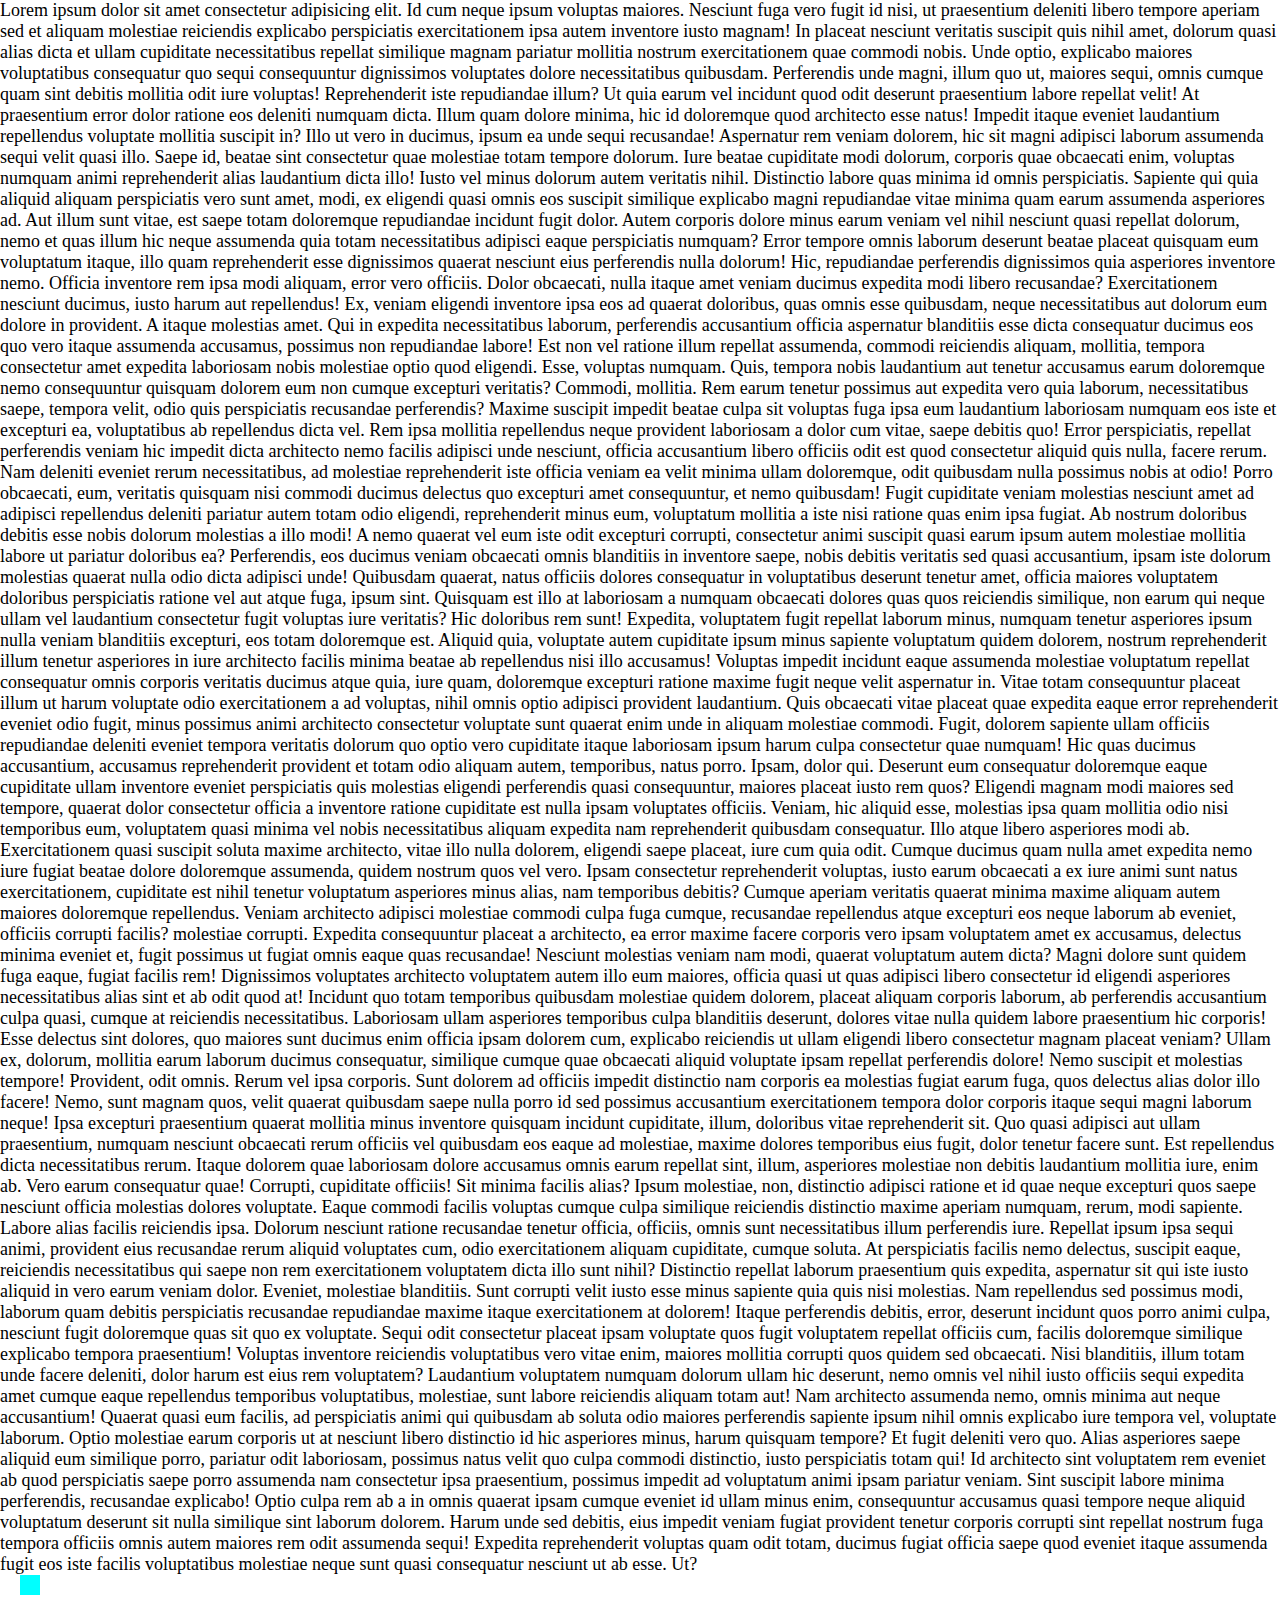
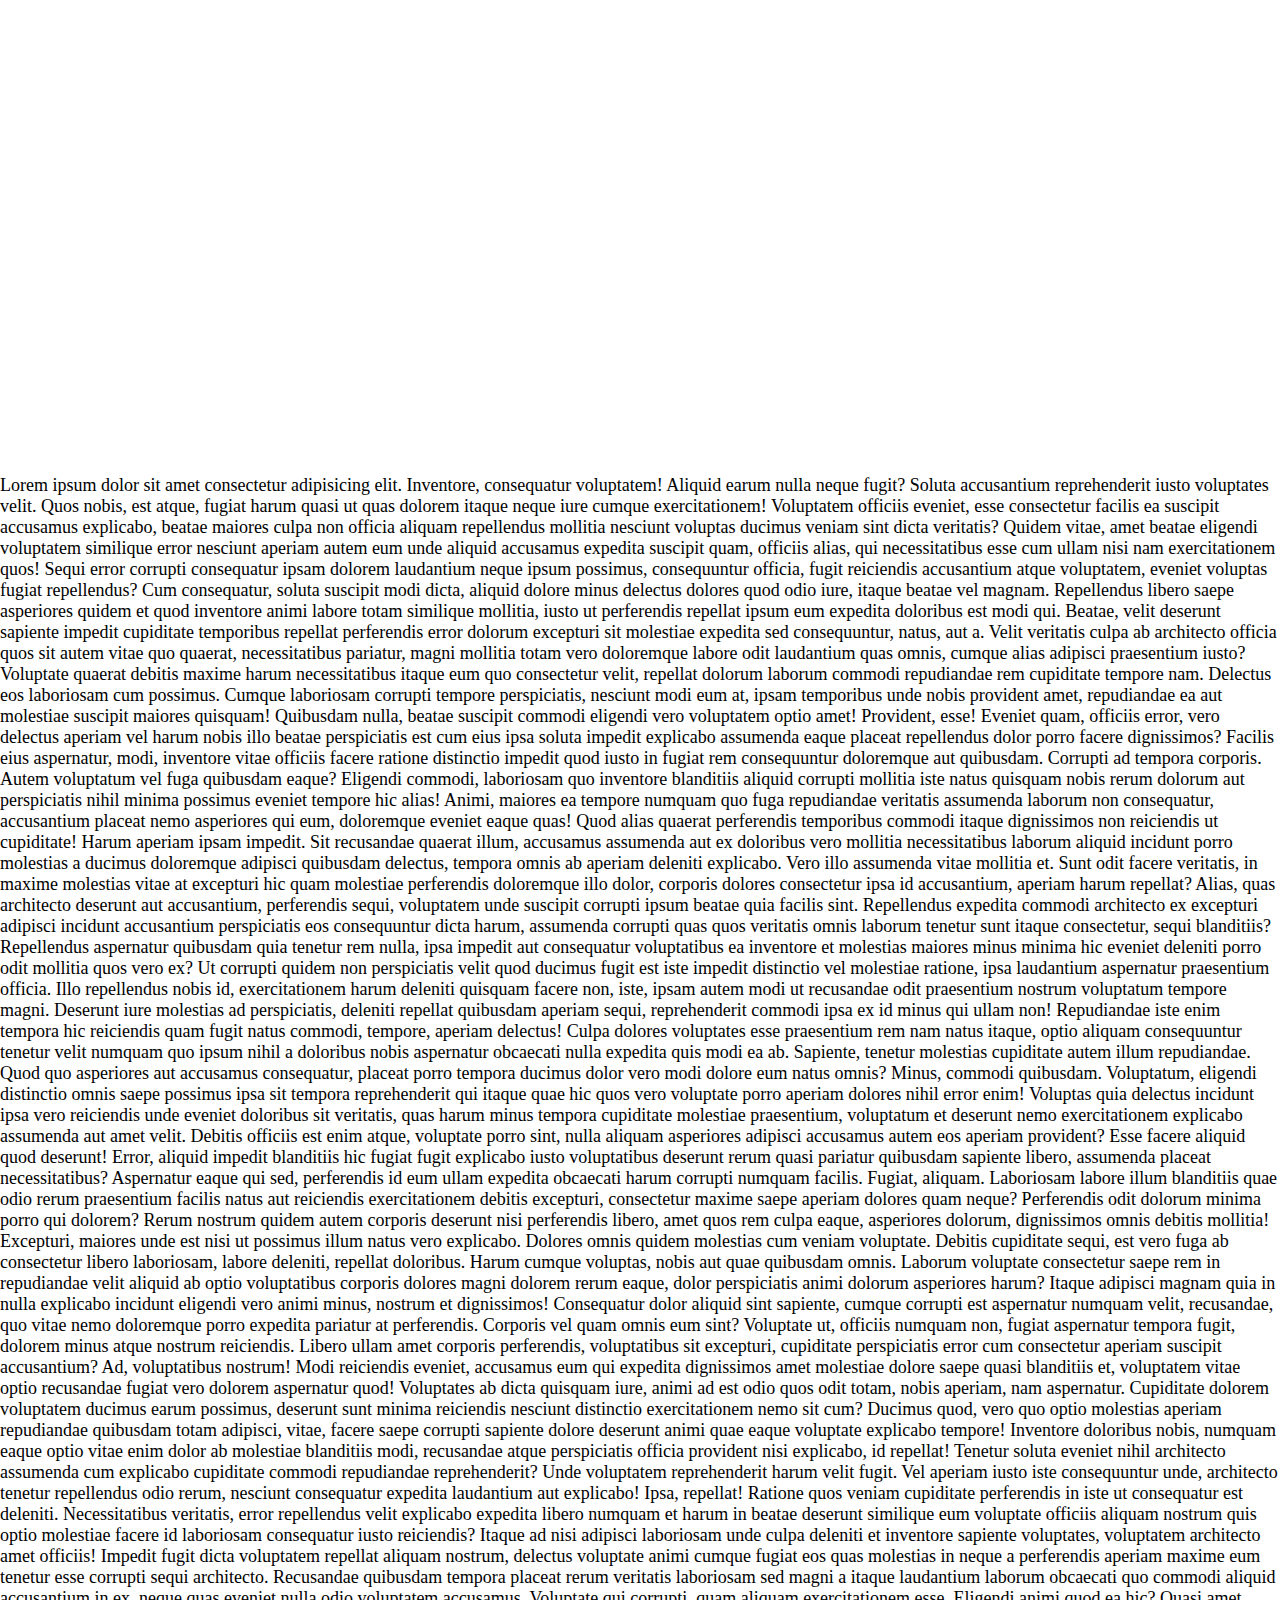
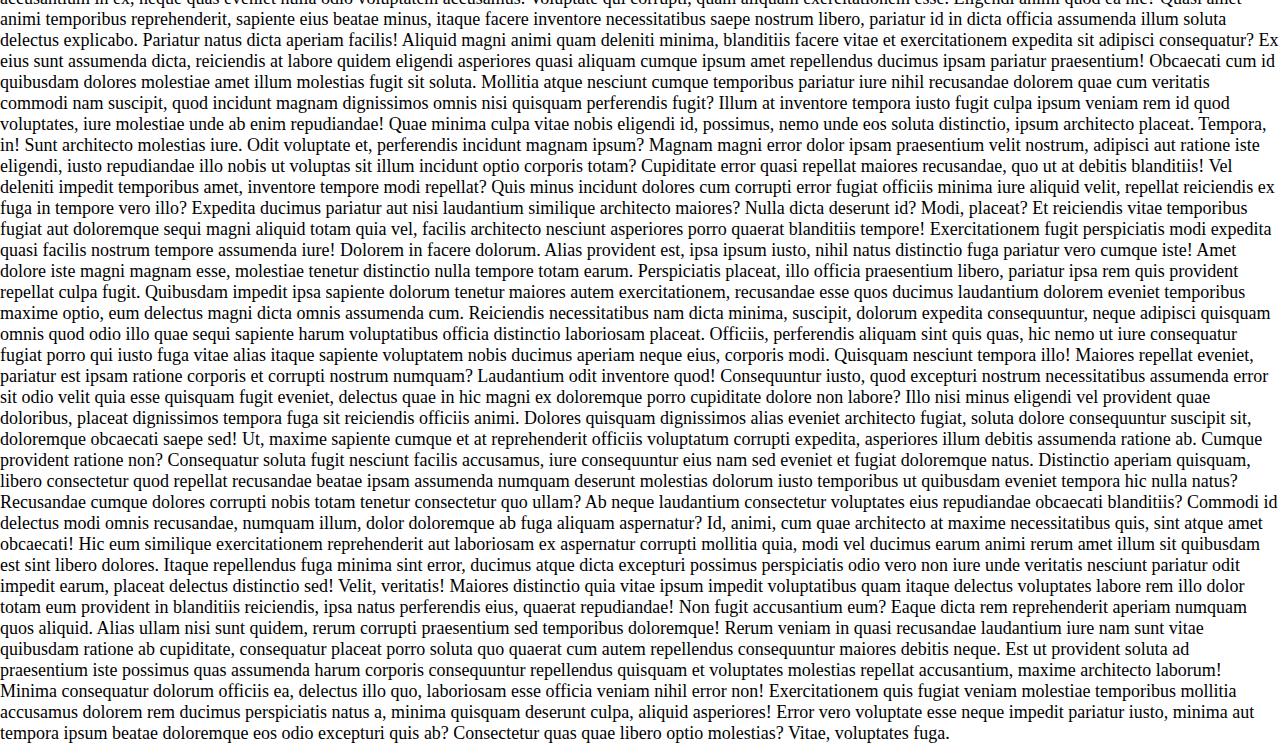
<file: index.html>
<!DOCTYPE html>
<html lang="en">
	<head>
		<meta charset="UTF-8" />
		<meta http-equiv="X-UA-Compatible" content="IE=edge" />
		<meta name="viewport" content="width=device-width, initial-scale=1.0" />
		<title>Document</title>
		<style>
			* {
				padding: 0;
				margin: 0;
				font-size: 18px;
			}
			.contain {
				position: relative;
			}
			.box {
				height: 500px;
			}
			.sticky {
				position: sticky;
        left: 20px;
        top: 20px;
				width: 20px;
				height: 20px;
				background-color: #0ff;
			}
		</style>
	</head>
	<body>
		<div class="contain">
			<p>
				Lorem ipsum dolor sit amet consectetur adipisicing elit. Id cum neque
				ipsum voluptas maiores. Nesciunt fuga vero fugit id nisi, ut praesentium
				deleniti libero tempore aperiam sed et aliquam molestiae reiciendis
				explicabo perspiciatis exercitationem ipsa autem inventore iusto magnam!
				In placeat nesciunt veritatis suscipit quis nihil amet, dolorum quasi
				alias dicta et ullam cupiditate necessitatibus repellat similique magnam
				pariatur mollitia nostrum exercitationem quae commodi nobis. Unde optio,
				explicabo maiores voluptatibus consequatur quo sequi consequuntur
				dignissimos voluptates dolore necessitatibus quibusdam. Perferendis unde
				magni, illum quo ut, maiores sequi, omnis cumque quam sint debitis
				mollitia odit iure voluptas! Reprehenderit iste repudiandae illum? Ut
				quia earum vel incidunt quod odit deserunt praesentium labore repellat
				velit! At praesentium error dolor ratione eos deleniti numquam dicta.
				Illum quam dolore minima, hic id doloremque quod architecto esse natus!
				Impedit itaque eveniet laudantium repellendus voluptate mollitia
				suscipit in? Illo ut vero in ducimus, ipsum ea unde sequi recusandae!
				Aspernatur rem veniam dolorem, hic sit magni adipisci laborum assumenda
				sequi velit quasi illo. Saepe id, beatae sint consectetur quae molestiae
				totam tempore dolorum. Iure beatae cupiditate modi dolorum, corporis
				quae obcaecati enim, voluptas numquam animi reprehenderit alias
				laudantium dicta illo! Iusto vel minus dolorum autem veritatis nihil.
				Distinctio labore quas minima id omnis perspiciatis. Sapiente qui quia
				aliquid aliquam perspiciatis vero sunt amet, modi, ex eligendi quasi
				omnis eos suscipit similique explicabo magni repudiandae vitae minima
				quam earum assumenda asperiores ad. Aut illum sunt vitae, est saepe
				totam doloremque repudiandae incidunt fugit dolor. Autem corporis dolore
				minus earum veniam vel nihil nesciunt quasi repellat dolorum, nemo et
				quas illum hic neque assumenda quia totam necessitatibus adipisci eaque
				perspiciatis numquam? Error tempore omnis laborum deserunt beatae
				placeat quisquam eum voluptatum itaque, illo quam reprehenderit esse
				dignissimos quaerat nesciunt eius perferendis nulla dolorum! Hic,
				repudiandae perferendis dignissimos quia asperiores inventore nemo.
				Officia inventore rem ipsa modi aliquam, error vero officiis. Dolor
				obcaecati, nulla itaque amet veniam ducimus expedita modi libero
				recusandae? Exercitationem nesciunt ducimus, iusto harum aut
				repellendus! Ex, veniam eligendi inventore ipsa eos ad quaerat
				doloribus, quas omnis esse quibusdam, neque necessitatibus aut dolorum
				eum dolore in provident. A itaque molestias amet. Qui in expedita
				necessitatibus laborum, perferendis accusantium officia aspernatur
				blanditiis esse dicta consequatur ducimus eos quo vero itaque assumenda
				accusamus, possimus non repudiandae labore! Est non vel ratione illum
				repellat assumenda, commodi reiciendis aliquam, mollitia, tempora
				consectetur amet expedita laboriosam nobis molestiae optio quod
				eligendi. Esse, voluptas numquam. Quis, tempora nobis laudantium aut
				tenetur accusamus earum doloremque nemo consequuntur quisquam dolorem
				eum non cumque excepturi veritatis? Commodi, mollitia. Rem earum tenetur
				possimus aut expedita vero quia laborum, necessitatibus saepe, tempora
				velit, odio quis perspiciatis recusandae perferendis? Maxime suscipit
				impedit beatae culpa sit voluptas fuga ipsa eum laudantium laboriosam
				numquam eos iste et excepturi ea, voluptatibus ab repellendus dicta vel.
				Rem ipsa mollitia repellendus neque provident laboriosam a dolor cum
				vitae, saepe debitis quo! Error perspiciatis, repellat perferendis
				veniam hic impedit dicta architecto nemo facilis adipisci unde nesciunt,
				officia accusantium libero officiis odit est quod consectetur aliquid
				quis nulla, facere rerum. Nam deleniti eveniet rerum necessitatibus, ad
				molestiae reprehenderit iste officia veniam ea velit minima ullam
				doloremque, odit quibusdam nulla possimus nobis at odio! Porro
				obcaecati, eum, veritatis quisquam nisi commodi ducimus delectus quo
				excepturi amet consequuntur, et nemo quibusdam! Fugit cupiditate veniam
				molestias nesciunt amet ad adipisci repellendus deleniti pariatur autem
				totam odio eligendi, reprehenderit minus eum, voluptatum mollitia a iste
				nisi ratione quas enim ipsa fugiat. Ab nostrum doloribus debitis esse
				nobis dolorum molestias a illo modi! A nemo quaerat vel eum iste odit
				excepturi corrupti, consectetur animi suscipit quasi earum ipsum autem
				molestiae mollitia labore ut pariatur doloribus ea? Perferendis, eos
				ducimus veniam obcaecati omnis blanditiis in inventore saepe, nobis
				debitis veritatis sed quasi accusantium, ipsam iste dolorum molestias
				quaerat nulla odio dicta adipisci unde! Quibusdam quaerat, natus
				officiis dolores consequatur in voluptatibus deserunt tenetur amet,
				officia maiores voluptatem doloribus perspiciatis ratione vel aut atque
				fuga, ipsum sint. Quisquam est illo at laboriosam a numquam obcaecati
				dolores quas quos reiciendis similique, non earum qui neque ullam vel
				laudantium consectetur fugit voluptas iure veritatis? Hic doloribus rem
				sunt! Expedita, voluptatem fugit repellat laborum minus, numquam tenetur
				asperiores ipsum nulla veniam blanditiis excepturi, eos totam doloremque
				est. Aliquid quia, voluptate autem cupiditate ipsum minus sapiente
				voluptatum quidem dolorem, nostrum reprehenderit illum tenetur
				asperiores in iure architecto facilis minima beatae ab repellendus nisi
				illo accusamus! Voluptas impedit incidunt eaque assumenda molestiae
				voluptatum repellat consequatur omnis corporis veritatis ducimus atque
				quia, iure quam, doloremque excepturi ratione maxime fugit neque velit
				aspernatur in. Vitae totam consequuntur placeat illum ut harum voluptate
				odio exercitationem a ad voluptas, nihil omnis optio adipisci provident
				laudantium. Quis obcaecati vitae placeat quae expedita eaque error
				reprehenderit eveniet odio fugit, minus possimus animi architecto
				consectetur voluptate sunt quaerat enim unde in aliquam molestiae
				commodi. Fugit, dolorem sapiente ullam officiis repudiandae deleniti
				eveniet tempora veritatis dolorum quo optio vero cupiditate itaque
				laboriosam ipsum harum culpa consectetur quae numquam! Hic quas ducimus
				accusantium, accusamus reprehenderit provident et totam odio aliquam
				autem, temporibus, natus porro. Ipsam, dolor qui. Deserunt eum
				consequatur doloremque eaque cupiditate ullam inventore eveniet
				perspiciatis quis molestias eligendi perferendis quasi consequuntur,
				maiores placeat iusto rem quos? Eligendi magnam modi maiores sed
				tempore, quaerat dolor consectetur officia a inventore ratione
				cupiditate est nulla ipsam voluptates officiis. Veniam, hic aliquid
				esse, molestias ipsa quam mollitia odio nisi temporibus eum, voluptatem
				quasi minima vel nobis necessitatibus aliquam expedita nam reprehenderit
				quibusdam consequatur. Illo atque libero asperiores modi ab.
				Exercitationem quasi suscipit soluta maxime architecto, vitae illo nulla
				dolorem, eligendi saepe placeat, iure cum quia odit. Cumque ducimus quam
				nulla amet expedita nemo iure fugiat beatae dolore doloremque assumenda,
				quidem nostrum quos vel vero. Ipsam consectetur reprehenderit voluptas,
				iusto earum obcaecati a ex iure animi sunt natus exercitationem,
				cupiditate est nihil tenetur voluptatum asperiores minus alias, nam
				temporibus debitis? Cumque aperiam veritatis quaerat minima maxime
				aliquam autem maiores doloremque repellendus. Veniam architecto adipisci
				molestiae commodi culpa fuga cumque, recusandae repellendus atque
				excepturi eos neque laborum ab eveniet, officiis corrupti facilis?
				molestiae corrupti. Expedita consequuntur placeat a architecto, ea error
				maxime facere corporis vero ipsam voluptatem amet ex accusamus, delectus
				minima eveniet et, fugit possimus ut fugiat omnis eaque quas recusandae!
				Nesciunt molestias veniam nam modi, quaerat voluptatum autem dicta?
				Magni dolore sunt quidem fuga eaque, fugiat facilis rem! Dignissimos
				voluptates architecto voluptatem autem illo eum maiores, officia quasi
				ut quas adipisci libero consectetur id eligendi asperiores
				necessitatibus alias sint et ab odit quod at! Incidunt quo totam
				temporibus quibusdam molestiae quidem dolorem, placeat aliquam corporis
				laborum, ab perferendis accusantium culpa quasi, cumque at reiciendis
				necessitatibus. Laboriosam ullam asperiores temporibus culpa blanditiis
				deserunt, dolores vitae nulla quidem labore praesentium hic corporis!
				Esse delectus sint dolores, quo maiores sunt ducimus enim officia ipsam
				dolorem cum, explicabo reiciendis ut ullam eligendi libero consectetur
				magnam placeat veniam? Ullam ex, dolorum, mollitia earum laborum ducimus
				consequatur, similique cumque quae obcaecati aliquid voluptate ipsam
				repellat perferendis dolore! Nemo suscipit et molestias tempore!
				Provident, odit omnis. Rerum vel ipsa corporis. Sunt dolorem ad officiis
				impedit distinctio nam corporis ea molestias fugiat earum fuga, quos
				delectus alias dolor illo facere! Nemo, sunt magnam quos, velit quaerat
				quibusdam saepe nulla porro id sed possimus accusantium exercitationem
				tempora dolor corporis itaque sequi magni laborum neque! Ipsa excepturi
				praesentium quaerat mollitia minus inventore quisquam incidunt
				cupiditate, illum, doloribus vitae reprehenderit sit. Quo quasi adipisci
				aut ullam praesentium, numquam nesciunt obcaecati rerum officiis vel
				quibusdam eos eaque ad molestiae, maxime dolores temporibus eius fugit,
				dolor tenetur facere sunt. Est repellendus dicta necessitatibus rerum.
				Itaque dolorem quae laboriosam dolore accusamus omnis earum repellat
				sint, illum, asperiores molestiae non debitis laudantium mollitia iure,
				enim ab. Vero earum consequatur quae! Corrupti, cupiditate officiis! Sit
				minima facilis alias? Ipsum molestiae, non, distinctio adipisci ratione
				et id quae neque excepturi quos saepe nesciunt officia molestias dolores
				voluptate. Eaque commodi facilis voluptas cumque culpa similique
				reiciendis distinctio maxime aperiam numquam, rerum, modi sapiente.
				Labore alias facilis reiciendis ipsa. Dolorum nesciunt ratione
				recusandae tenetur officia, officiis, omnis sunt necessitatibus illum
				perferendis iure. Repellat ipsum ipsa sequi animi, provident eius
				recusandae rerum aliquid voluptates cum, odio exercitationem aliquam
				cupiditate, cumque soluta. At perspiciatis facilis nemo delectus,
				suscipit eaque, reiciendis necessitatibus qui saepe non rem
				exercitationem voluptatem dicta illo sunt nihil? Distinctio repellat
				laborum praesentium quis expedita, aspernatur sit qui iste iusto aliquid
				in vero earum veniam dolor. Eveniet, molestiae blanditiis. Sunt corrupti
				velit iusto esse minus sapiente quia quis nisi molestias. Nam
				repellendus sed possimus modi, laborum quam debitis perspiciatis
				recusandae repudiandae maxime itaque exercitationem at dolorem! Itaque
				perferendis debitis, error, deserunt incidunt quos porro animi culpa,
				nesciunt fugit doloremque quas sit quo ex voluptate. Sequi odit
				consectetur placeat ipsam voluptate quos fugit voluptatem repellat
				officiis cum, facilis doloremque similique explicabo tempora
				praesentium! Voluptas inventore reiciendis voluptatibus vero vitae enim,
				maiores mollitia corrupti quos quidem sed obcaecati. Nisi blanditiis,
				illum totam unde facere deleniti, dolor harum est eius rem voluptatem?
				Laudantium voluptatem numquam dolorum ullam hic deserunt, nemo omnis vel
				nihil iusto officiis sequi expedita amet cumque eaque repellendus
				temporibus voluptatibus, molestiae, sunt labore reiciendis aliquam totam
				aut! Nam architecto assumenda nemo, omnis minima aut neque accusantium!
				Quaerat quasi eum facilis, ad perspiciatis animi qui quibusdam ab soluta
				odio maiores perferendis sapiente ipsum nihil omnis explicabo iure
				tempora vel, voluptate laborum. Optio molestiae earum corporis ut at
				nesciunt libero distinctio id hic asperiores minus, harum quisquam
				tempore? Et fugit deleniti vero quo. Alias asperiores saepe aliquid eum
				similique porro, pariatur odit laboriosam, possimus natus velit quo
				culpa commodi distinctio, iusto perspiciatis totam qui! Id architecto
				sint voluptatem rem eveniet ab quod perspiciatis saepe porro assumenda
				nam consectetur ipsa praesentium, possimus impedit ad voluptatum animi
				ipsam pariatur veniam. Sint suscipit labore minima perferendis,
				recusandae explicabo! Optio culpa rem ab a in omnis quaerat ipsam cumque
				eveniet id ullam minus enim, consequuntur accusamus quasi tempore neque
				aliquid voluptatum deserunt sit nulla similique sint laborum dolorem.
				Harum unde sed debitis, eius impedit veniam fugiat provident tenetur
				corporis corrupti sint repellat nostrum fuga tempora officiis omnis
				autem maiores rem odit assumenda sequi! Expedita reprehenderit voluptas
				quam odit totam, ducimus fugiat officia saepe quod eveniet itaque
				assumenda fugit eos iste facilis voluptatibus molestiae neque sunt quasi
				consequatur nesciunt ut ab esse. Ut?
			</p>
			<div class="box">
        <div class="sticky"></div>
      </div>
			<p>
				Lorem ipsum dolor sit amet consectetur adipisicing elit. Inventore,
				consequatur voluptatem! Aliquid earum nulla neque fugit? Soluta
				accusantium reprehenderit iusto voluptates velit. Quos nobis, est atque,
				fugiat harum quasi ut quas dolorem itaque neque iure cumque
				exercitationem! Voluptatem officiis eveniet, esse consectetur facilis ea
				suscipit accusamus explicabo, beatae maiores culpa non officia aliquam
				repellendus mollitia nesciunt voluptas ducimus veniam sint dicta
				veritatis? Quidem vitae, amet beatae eligendi voluptatem similique error
				nesciunt aperiam autem eum unde aliquid accusamus expedita suscipit
				quam, officiis alias, qui necessitatibus esse cum ullam nisi nam
				exercitationem quos! Sequi error corrupti consequatur ipsam dolorem
				laudantium neque ipsum possimus, consequuntur officia, fugit reiciendis
				accusantium atque voluptatem, eveniet voluptas fugiat repellendus? Cum
				consequatur, soluta suscipit modi dicta, aliquid dolore minus delectus
				dolores quod odio iure, itaque beatae vel magnam. Repellendus libero
				saepe asperiores quidem et quod inventore animi labore totam similique
				mollitia, iusto ut perferendis repellat ipsum eum expedita doloribus est
				modi qui. Beatae, velit deserunt sapiente impedit cupiditate temporibus
				repellat perferendis error dolorum excepturi sit molestiae expedita sed
				consequuntur, natus, aut a. Velit veritatis culpa ab architecto officia
				quos sit autem vitae quo quaerat, necessitatibus pariatur, magni
				mollitia totam vero doloremque labore odit laudantium quas omnis, cumque
				alias adipisci praesentium iusto? Voluptate quaerat debitis maxime harum
				necessitatibus itaque eum quo consectetur velit, repellat dolorum
				laborum commodi repudiandae rem cupiditate tempore nam. Delectus eos
				laboriosam cum possimus. Cumque laboriosam corrupti tempore
				perspiciatis, nesciunt modi eum at, ipsam temporibus unde nobis
				provident amet, repudiandae ea aut molestiae suscipit maiores quisquam!
				Quibusdam nulla, beatae suscipit commodi eligendi vero voluptatem optio
				amet! Provident, esse! Eveniet quam, officiis error, vero delectus
				aperiam vel harum nobis illo beatae perspiciatis est cum eius ipsa
				soluta impedit explicabo assumenda eaque placeat repellendus dolor porro
				facere dignissimos? Facilis eius aspernatur, modi, inventore vitae
				officiis facere ratione distinctio impedit quod iusto in fugiat rem
				consequuntur doloremque aut quibusdam. Corrupti ad tempora corporis.
				Autem voluptatum vel fuga quibusdam eaque? Eligendi commodi, laboriosam
				quo inventore blanditiis aliquid corrupti mollitia iste natus quisquam
				nobis rerum dolorum aut perspiciatis nihil minima possimus eveniet
				tempore hic alias! Animi, maiores ea tempore numquam quo fuga
				repudiandae veritatis assumenda laborum non consequatur, accusantium
				placeat nemo asperiores qui eum, doloremque eveniet eaque quas! Quod
				alias quaerat perferendis temporibus commodi itaque dignissimos non
				reiciendis ut cupiditate! Harum aperiam ipsam impedit. Sit recusandae
				quaerat illum, accusamus assumenda aut ex doloribus vero mollitia
				necessitatibus laborum aliquid incidunt porro molestias a ducimus
				doloremque adipisci quibusdam delectus, tempora omnis ab aperiam
				deleniti explicabo. Vero illo assumenda vitae mollitia et. Sunt odit
				facere veritatis, in maxime molestias vitae at excepturi hic quam
				molestiae perferendis doloremque illo dolor, corporis dolores
				consectetur ipsa id accusantium, aperiam harum repellat? Alias, quas
				architecto deserunt aut accusantium, perferendis sequi, voluptatem unde
				suscipit corrupti ipsum beatae quia facilis sint. Repellendus expedita
				commodi architecto ex excepturi adipisci incidunt accusantium
				perspiciatis eos consequuntur dicta harum, assumenda corrupti quas quos
				veritatis omnis laborum tenetur sunt itaque consectetur, sequi
				blanditiis? Repellendus aspernatur quibusdam quia tenetur rem nulla,
				ipsa impedit aut consequatur voluptatibus ea inventore et molestias
				maiores minus minima hic eveniet deleniti porro odit mollitia quos vero
				ex? Ut corrupti quidem non perspiciatis velit quod ducimus fugit est
				iste impedit distinctio vel molestiae ratione, ipsa laudantium
				aspernatur praesentium officia. Illo repellendus nobis id,
				exercitationem harum deleniti quisquam facere non, iste, ipsam autem
				modi ut recusandae odit praesentium nostrum voluptatum tempore magni.
				Deserunt iure molestias ad perspiciatis, deleniti repellat quibusdam
				aperiam sequi, reprehenderit commodi ipsa ex id minus qui ullam non!
				Repudiandae iste enim tempora hic reiciendis quam fugit natus commodi,
				tempore, aperiam delectus! Culpa dolores voluptates esse praesentium rem
				nam natus itaque, optio aliquam consequuntur tenetur velit numquam quo
				ipsum nihil a doloribus nobis aspernatur obcaecati nulla expedita quis
				modi ea ab. Sapiente, tenetur molestias cupiditate autem illum
				repudiandae. Quod quo asperiores aut accusamus consequatur, placeat
				porro tempora ducimus dolor vero modi dolore eum natus omnis? Minus,
				commodi quibusdam. Voluptatum, eligendi distinctio omnis saepe possimus
				ipsa sit tempora reprehenderit qui itaque quae hic quos vero voluptate
				porro aperiam dolores nihil error enim! Voluptas quia delectus incidunt
				ipsa vero reiciendis unde eveniet doloribus sit veritatis, quas harum
				minus tempora cupiditate molestiae praesentium, voluptatum et deserunt
				nemo exercitationem explicabo assumenda aut amet velit. Debitis officiis
				est enim atque, voluptate porro sint, nulla aliquam asperiores adipisci
				accusamus autem eos aperiam provident? Esse facere aliquid quod
				deserunt! Error, aliquid impedit blanditiis hic fugiat fugit explicabo
				iusto voluptatibus deserunt rerum quasi pariatur quibusdam sapiente
				libero, assumenda placeat necessitatibus? Aspernatur eaque qui sed,
				perferendis id eum ullam expedita obcaecati harum corrupti numquam
				facilis. Fugiat, aliquam. Laboriosam labore illum blanditiis quae odio
				rerum praesentium facilis natus aut reiciendis exercitationem debitis
				excepturi, consectetur maxime saepe aperiam dolores quam neque?
				Perferendis odit dolorum minima porro qui dolorem? Rerum nostrum quidem
				autem corporis deserunt nisi perferendis libero, amet quos rem culpa
				eaque, asperiores dolorum, dignissimos omnis debitis mollitia!
				Excepturi, maiores unde est nisi ut possimus illum natus vero explicabo.
				Dolores omnis quidem molestias cum veniam voluptate. Debitis cupiditate
				sequi, est vero fuga ab consectetur libero laboriosam, labore deleniti,
				repellat doloribus. Harum cumque voluptas, nobis aut quae quibusdam
				omnis. Laborum voluptate consectetur saepe rem in repudiandae velit
				aliquid ab optio voluptatibus corporis dolores magni dolorem rerum
				eaque, dolor perspiciatis animi dolorum asperiores harum? Itaque
				adipisci magnam quia in nulla explicabo incidunt eligendi vero animi
				minus, nostrum et dignissimos! Consequatur dolor aliquid sint sapiente,
				cumque corrupti est aspernatur numquam velit, recusandae, quo vitae nemo
				doloremque porro expedita pariatur at perferendis. Corporis vel quam
				omnis eum sint? Voluptate ut, officiis numquam non, fugiat aspernatur
				tempora fugit, dolorem minus atque nostrum reiciendis. Libero ullam amet
				corporis perferendis, voluptatibus sit excepturi, cupiditate
				perspiciatis error cum consectetur aperiam suscipit accusantium? Ad,
				voluptatibus nostrum! Modi reiciendis eveniet, accusamus eum qui
				expedita dignissimos amet molestiae dolore saepe quasi blanditiis et,
				voluptatem vitae optio recusandae fugiat vero dolorem aspernatur quod!
				Voluptates ab dicta quisquam iure, animi ad est odio quos odit totam,
				nobis aperiam, nam aspernatur. Cupiditate dolorem voluptatem ducimus
				earum possimus, deserunt sunt minima reiciendis nesciunt distinctio
				exercitationem nemo sit cum? Ducimus quod, vero quo optio molestias
				aperiam repudiandae quibusdam totam adipisci, vitae, facere saepe
				corrupti sapiente dolore deserunt animi quae eaque voluptate explicabo
				tempore! Inventore doloribus nobis, numquam eaque optio vitae enim dolor
				ab molestiae blanditiis modi, recusandae atque perspiciatis officia
				provident nisi explicabo, id repellat! Tenetur soluta eveniet nihil
				architecto assumenda cum explicabo cupiditate commodi repudiandae
				reprehenderit? Unde voluptatem reprehenderit harum velit fugit. Vel
				aperiam iusto iste consequuntur unde, architecto tenetur repellendus
				odio rerum, nesciunt consequatur expedita laudantium aut explicabo!
				Ipsa, repellat! Ratione quos veniam cupiditate perferendis in iste ut
				consequatur est deleniti. Necessitatibus veritatis, error repellendus
				velit explicabo expedita libero numquam et harum in beatae deserunt
				similique eum voluptate officiis aliquam nostrum quis optio molestiae
				facere id laboriosam consequatur iusto reiciendis? Itaque ad nisi
				adipisci laboriosam unde culpa deleniti et inventore sapiente
				voluptates, voluptatem architecto amet officiis! Impedit fugit dicta
				voluptatem repellat aliquam nostrum, delectus voluptate animi cumque
				fugiat eos quas molestias in neque a perferendis aperiam maxime eum
				tenetur esse corrupti sequi architecto. Recusandae quibusdam tempora
				placeat rerum veritatis laboriosam sed magni a itaque laudantium laborum
				obcaecati quo commodi aliquid accusantium in ex, neque quas eveniet
				nulla odio voluptatem accusamus. Voluptate qui corrupti, quam aliquam
				exercitationem esse. Eligendi animi quod ea hic? Quasi amet animi
				temporibus reprehenderit, sapiente eius beatae minus, itaque facere
				inventore necessitatibus saepe nostrum libero, pariatur id in dicta
				officia assumenda illum soluta delectus explicabo. Pariatur natus dicta
				aperiam facilis! Aliquid magni animi quam deleniti minima, blanditiis
				facere vitae et exercitationem expedita sit adipisci consequatur? Ex
				eius sunt assumenda dicta, reiciendis at labore quidem eligendi
				asperiores quasi aliquam cumque ipsum amet repellendus ducimus ipsam
				pariatur praesentium! Obcaecati cum id quibusdam dolores molestiae amet
				illum molestias fugit sit soluta. Mollitia atque nesciunt cumque
				temporibus pariatur iure nihil recusandae dolorem quae cum veritatis
				commodi nam suscipit, quod incidunt magnam dignissimos omnis nisi
				quisquam perferendis fugit? Illum at inventore tempora iusto fugit culpa
				ipsum veniam rem id quod voluptates, iure molestiae unde ab enim
				repudiandae! Quae minima culpa vitae nobis eligendi id, possimus, nemo
				unde eos soluta distinctio, ipsum architecto placeat. Tempora, in! Sunt
				architecto molestias iure. Odit voluptate et, perferendis incidunt
				magnam ipsum? Magnam magni error dolor ipsam praesentium velit nostrum,
				adipisci aut ratione iste eligendi, iusto repudiandae illo nobis ut
				voluptas sit illum incidunt optio corporis totam? Cupiditate error quasi
				repellat maiores recusandae, quo ut at debitis blanditiis! Vel deleniti
				impedit temporibus amet, inventore tempore modi repellat? Quis minus
				incidunt dolores cum corrupti error fugiat officiis minima iure aliquid
				velit, repellat reiciendis ex fuga in tempore vero illo? Expedita
				ducimus pariatur aut nisi laudantium similique architecto maiores? Nulla
				dicta deserunt id? Modi, placeat? Et reiciendis vitae temporibus fugiat
				aut doloremque sequi magni aliquid totam quia vel, facilis architecto
				nesciunt asperiores porro quaerat blanditiis tempore! Exercitationem
				fugit perspiciatis modi expedita quasi facilis nostrum tempore assumenda
				iure! Dolorem in facere dolorum. Alias provident est, ipsa ipsum iusto,
				nihil natus distinctio fuga pariatur vero cumque iste! Amet dolore iste
				magni magnam esse, molestiae tenetur distinctio nulla tempore totam
				earum. Perspiciatis placeat, illo officia praesentium libero, pariatur
				ipsa rem quis provident repellat culpa fugit. Quibusdam impedit ipsa
				sapiente dolorum tenetur maiores autem exercitationem, recusandae esse
				quos ducimus laudantium dolorem eveniet temporibus maxime optio, eum
				delectus magni dicta omnis assumenda cum. Reiciendis necessitatibus nam
				dicta minima, suscipit, dolorum expedita consequuntur, neque adipisci
				quisquam omnis quod odio illo quae sequi sapiente harum voluptatibus
				officia distinctio laboriosam placeat. Officiis, perferendis aliquam
				sint quis quas, hic nemo ut iure consequatur fugiat porro qui iusto fuga
				vitae alias itaque sapiente voluptatem nobis ducimus aperiam neque eius,
				corporis modi. Quisquam nesciunt tempora illo! Maiores repellat eveniet,
				pariatur est ipsam ratione corporis et corrupti nostrum numquam?
				Laudantium odit inventore quod! Consequuntur iusto, quod excepturi
				nostrum necessitatibus assumenda error sit odio velit quia esse quisquam
				fugit eveniet, delectus quae in hic magni ex doloremque porro cupiditate
				dolore non labore? Illo nisi minus eligendi vel provident quae
				doloribus, placeat dignissimos tempora fuga sit reiciendis officiis
				animi. Dolores quisquam dignissimos alias eveniet architecto fugiat,
				soluta dolore consequuntur suscipit sit, doloremque obcaecati saepe sed!
				Ut, maxime sapiente cumque et at reprehenderit officiis voluptatum
				corrupti expedita, asperiores illum debitis assumenda ratione ab. Cumque
				provident ratione non? Consequatur soluta fugit nesciunt facilis
				accusamus, iure consequuntur eius nam sed eveniet et fugiat doloremque
				natus. Distinctio aperiam quisquam, libero consectetur quod repellat
				recusandae beatae ipsam assumenda numquam deserunt molestias dolorum
				iusto temporibus ut quibusdam eveniet tempora hic nulla natus?
				Recusandae cumque dolores corrupti nobis totam tenetur consectetur quo
				ullam? Ab neque laudantium consectetur voluptates eius repudiandae
				obcaecati blanditiis? Commodi id delectus modi omnis recusandae, numquam
				illum, dolor doloremque ab fuga aliquam aspernatur? Id, animi, cum quae
				architecto at maxime necessitatibus quis, sint atque amet obcaecati! Hic
				eum similique exercitationem reprehenderit aut laboriosam ex aspernatur
				corrupti mollitia quia, modi vel ducimus earum animi rerum amet illum
				sit quibusdam est sint libero dolores. Itaque repellendus fuga minima
				sint error, ducimus atque dicta excepturi possimus perspiciatis odio
				vero non iure unde veritatis nesciunt pariatur odit impedit earum,
				placeat delectus distinctio sed! Velit, veritatis! Maiores distinctio
				quia vitae ipsum impedit voluptatibus quam itaque delectus voluptates
				labore rem illo dolor totam eum provident in blanditiis reiciendis, ipsa
				natus perferendis eius, quaerat repudiandae! Non fugit accusantium eum?
				Eaque dicta rem reprehenderit aperiam numquam quos aliquid. Alias ullam
				nisi sunt quidem, rerum corrupti praesentium sed temporibus doloremque!
				Rerum veniam in quasi recusandae laudantium iure nam sunt vitae
				quibusdam ratione ab cupiditate, consequatur placeat porro soluta quo
				quaerat cum autem repellendus consequuntur maiores debitis neque. Est ut
				provident soluta ad praesentium iste possimus quas assumenda harum
				corporis consequuntur repellendus quisquam et voluptates molestias
				repellat accusantium, maxime architecto laborum! Minima consequatur
				dolorum officiis ea, delectus illo quo, laboriosam esse officia veniam
				nihil error non! Exercitationem quis fugiat veniam molestiae temporibus
				mollitia accusamus dolorem rem ducimus perspiciatis natus a, minima
				quisquam deserunt culpa, aliquid asperiores! Error vero voluptate esse
				neque impedit pariatur iusto, minima aut tempora ipsum beatae doloremque
				eos odio excepturi quis ab? Consectetur quas quae libero optio
				molestias? Vitae, voluptates fuga.
			</p>
		</div>
	</body>
</html>
</file>
